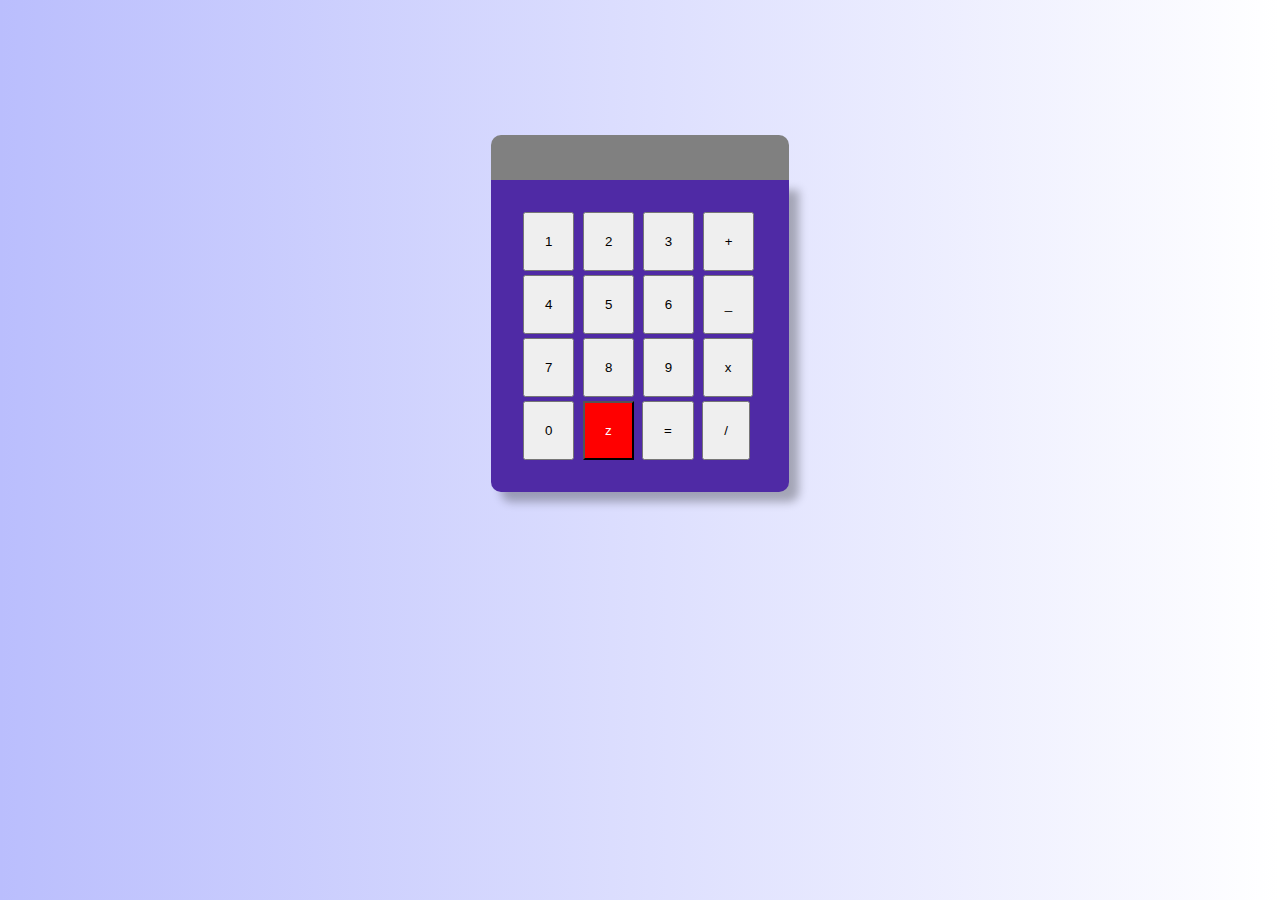
<file: calculadora/index.html>
<!DOCTYPE html>
<html lang="pt-br">
<head>
    <meta charset="UTF-8">
    <meta name="viewport" content="width=device-width, initial-scale=1.0">
    <link rel="stylesheet" href="style.css">
    <title>Calculadora</title>
</head>
<body>
    <header>
        <p id="parag"></p>
    </header>
    <section>
        <button onclick="clicar(1)">1</button> 
        <button onclick="clicar(2)">2</button>
        <button onclick="clicar(3)">3</button>
        <button onclick="clicar('M')">+</button> <br>
        <button onclick="clicar(4)">4</button>
        <button onclick="clicar(5)">5</button>
        <button onclick="clicar(6)">6</button>
        <button onclick="clicar('S')">_</button> <br>
        <button onclick="clicar(7)">7</button>
        <button onclick="clicar(8)">8</button>
        <button onclick="clicar(9)">9</button>
        <button onclick="clicar('X')">x</button> <br>
        <button onclick="clicar(0)">0</button>
        <button id="zerar" onclick="clicar('C')">z</button>
        <button onclick="clicar('I')">=</button>
        <button id="divi" onclick="clicar('D')">/</button>
    </section>
    

    <script src="script.js"></script>
</body>
</html>
</file>
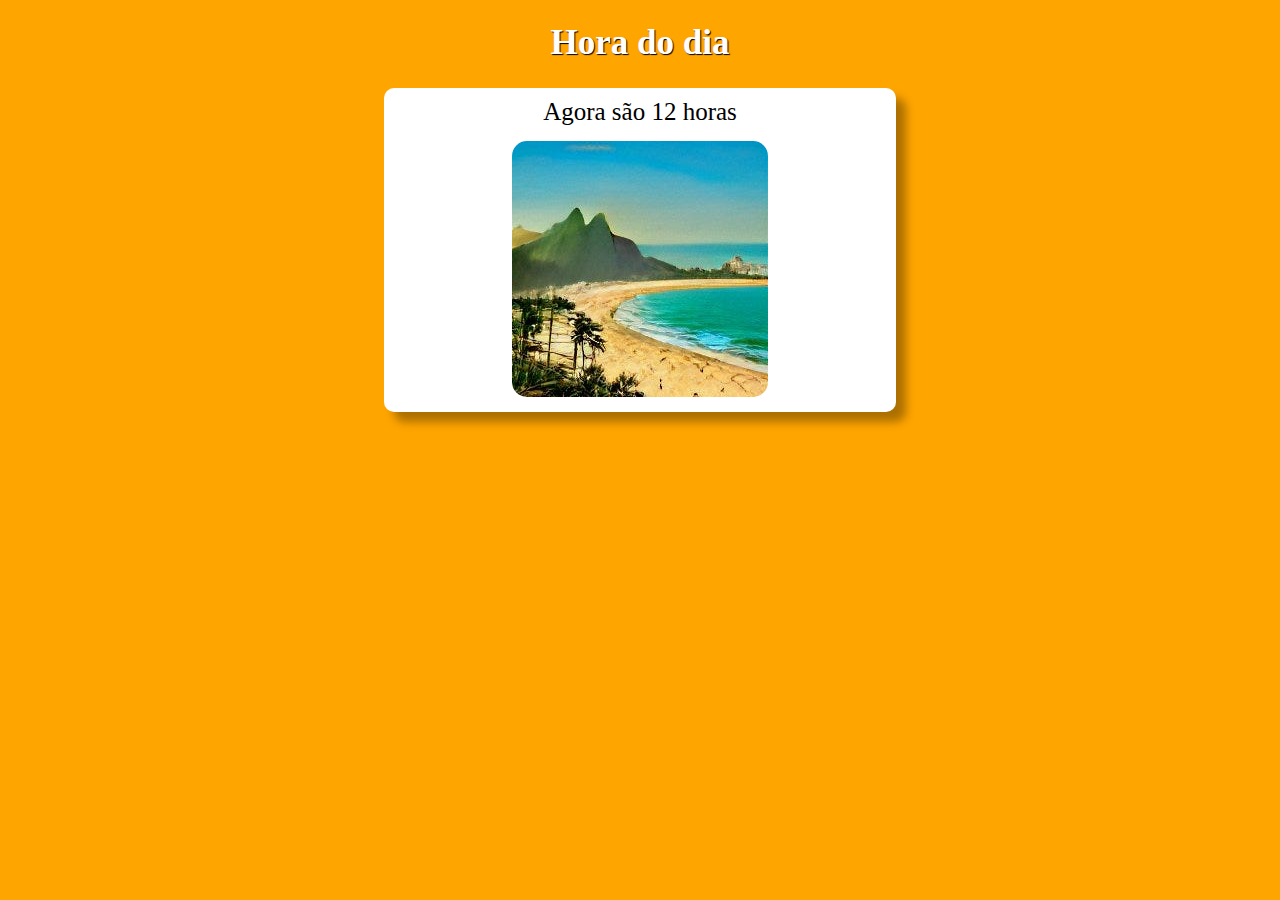
<file: desafio1/index.html>
<!DOCTYPE html>
<html lang="en">
<head>
    <meta charset="UTF-8">
    <meta name="viewport" content="width=device-width, initial-scale=1.0">
    <link rel="stylesheet" href="style.css">
    <title>Hora do dia</title>
</head>
<body onload="caregar()">
    <h1>Hora do dia</h1>
    <div id="caixa">
        <p id="horas"></p>
        <img id="imgg" src="https://www.encontrocomcristo.com.br/wp-content/uploads/2013/02/ora%C3%A7%C3%A3o-da-manh%C3%A3.jpg" alt="imagem de uma manhã">
    </div>

    <script>
        function caregar() {
            var img = window.document.getElementById('imgg')
            var data = new Date()
            var horas = data.getHours()
            var p = window.document.getElementById('horas')
            p.innerHTML = `Agora são ${horas} horas`
            if (horas >= 0 && horas <= 11){
                //de manhã
                window.document.body.style.background = 'rgb(255, 255, 89)'
                img.src = 'https://www.encontrocomcristo.com.br/wp-content/uploads/2013/02/ora%C3%A7%C3%A3o-da-manh%C3%A3.jpg'
            }
            if (horas >= 12 && horas <= 17){
                //de tarde
                window.document.body.style.background = 'orange'
                img.src = 'img/detarde.jpg'
            }
            if (horas >= 18 && horas <= 23){
                //de noite
                window.document.body.style.background = 'gray'
                img.src = 'https://img.freepik.com/vetores-gratis/ilustracao-de-noite-de-verao-gradiente-com-vista-para-a-praia_23-2149431145.jpg?q=10&h=200'
            }
        }
    </script>
</body>
</html>
</file>
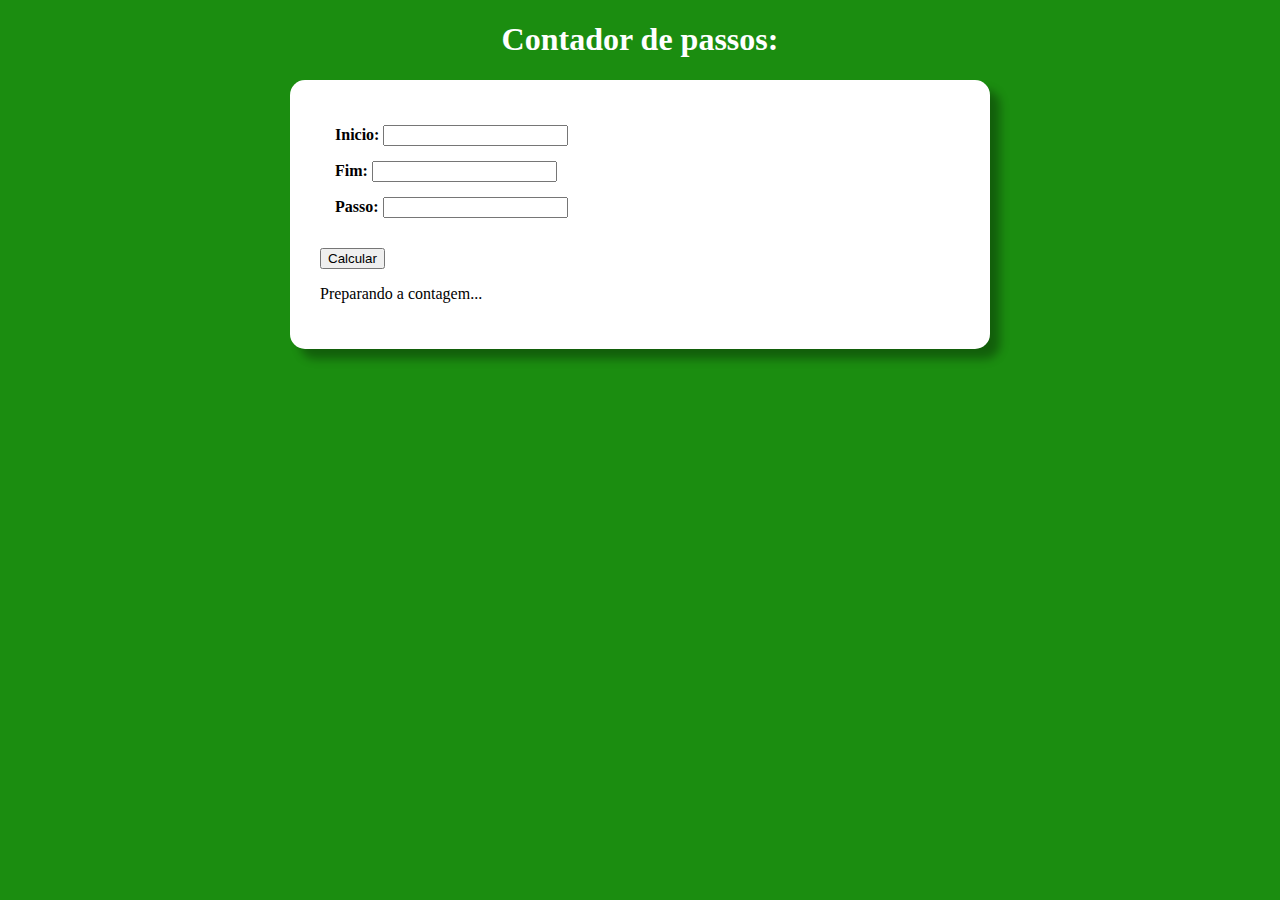
<file: desafio3/index.html>
<!DOCTYPE html>
<html lang="pt-br">
<head>
    <meta charset="UTF-8">
    <meta name="viewport" content="width=device-width, initial-scale=1.0">
    <link rel="stylesheet" href="style.css">
    <title>Contador</title>
</head>
<body>
    <header>
        <h1>Contador de passos:</h1>
    </header>
    <main>
        <div>
            <label for="iano"><strong>Inicio: </strong></label>
            <input type="number" name="qw" id="iano"><br>
        </div>
        <div>
            <label for="ifim"><strong>Fim: </strong></label>
            <input type="number" name="wq" id="ifim">
        </div>
        <div>
            <label for="ipasso"><strong>Passo: </strong></label>
            <input type="number" name="ww" id="ipasso">
        </div>
        <button onclick="resultado()">Calcular</button>
        <p id="p">Preparando a contagem...</p>
    
    </main>

    <script>
        function resultado() {
            var p = window.document.getElementById('p')
            var iniciop = window.document.getElementById('iano')
            var inicio = Number(iniciop.value)
            var fimp = window.document.getElementById('ifim')
            var fim = Number(fimp.value)
            var passop = window.document.getElementById('ipasso')
            var passo = Number(passop.value)
            
            p.innerText = 'Contando... '

            if (passo > 0){
                if (inicio >= fim){
                    window.alert('O número de inicio não pode ser maior ou igual o fim se o passo é positivo')
                }
                else{
                    while (fim > inicio){
                        p.innerHTML += ` ${inicio} \u{1F449}`
                        inicio += passo
                    }
                    p.innerHTML += ` ${fim}`
                }
            }
            else if (passo < 0){
                passo *= -1
                if (inicio <= fim){
                    window.alert('O número do inicio não pode ser menor ou igual ao fim se o passo é negativo')
                }
                else{
                    while (inicio > fim) {
                        p.innerHTML += ` ${inicio} \u{1F449}`
                        inicio -= passo
                    }
                    p.innerHTML += ` ${fim}`
                }
            }
            else {
                window.alert('O número de passos não pode ser 0')
            }
        }
    </script>
</body>
</html>
</file>
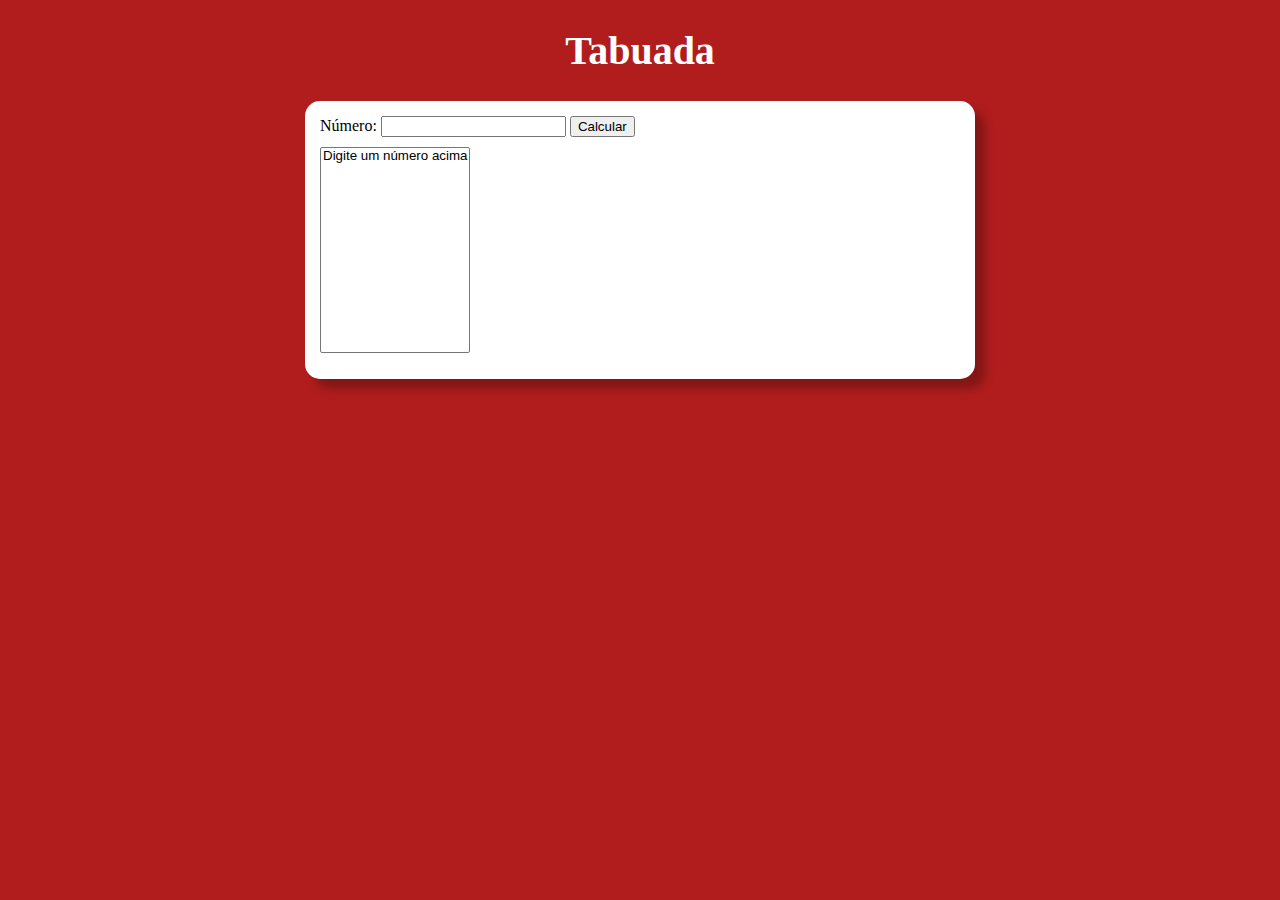
<file: desafio4/index.html>
<!DOCTYPE html>
<html lang="pt-br">
<head>
    <meta charset="UTF-8">
    <meta name="viewport" content="width=device-width, initial-scale=1.0">
    <link rel="stylesheet" href="style.css">
    <title>Tabuada</title>
</head>
<body>
    <h1>Tabuada</h1>
    <section>
        <div>
            <label for="itab">Número: </label>
            <input type="number" name="Tabuada" id="itab">
            <button onclick="calcular()" >Calcular</button>
        </div>
        <div>
            <select name="qq" id="sell" size="12">
                <option value="">Digite um número acima</option>
            </select>
        </div>
    </section>

    <script src="script.js"></script>
</body>
</html>
</file>
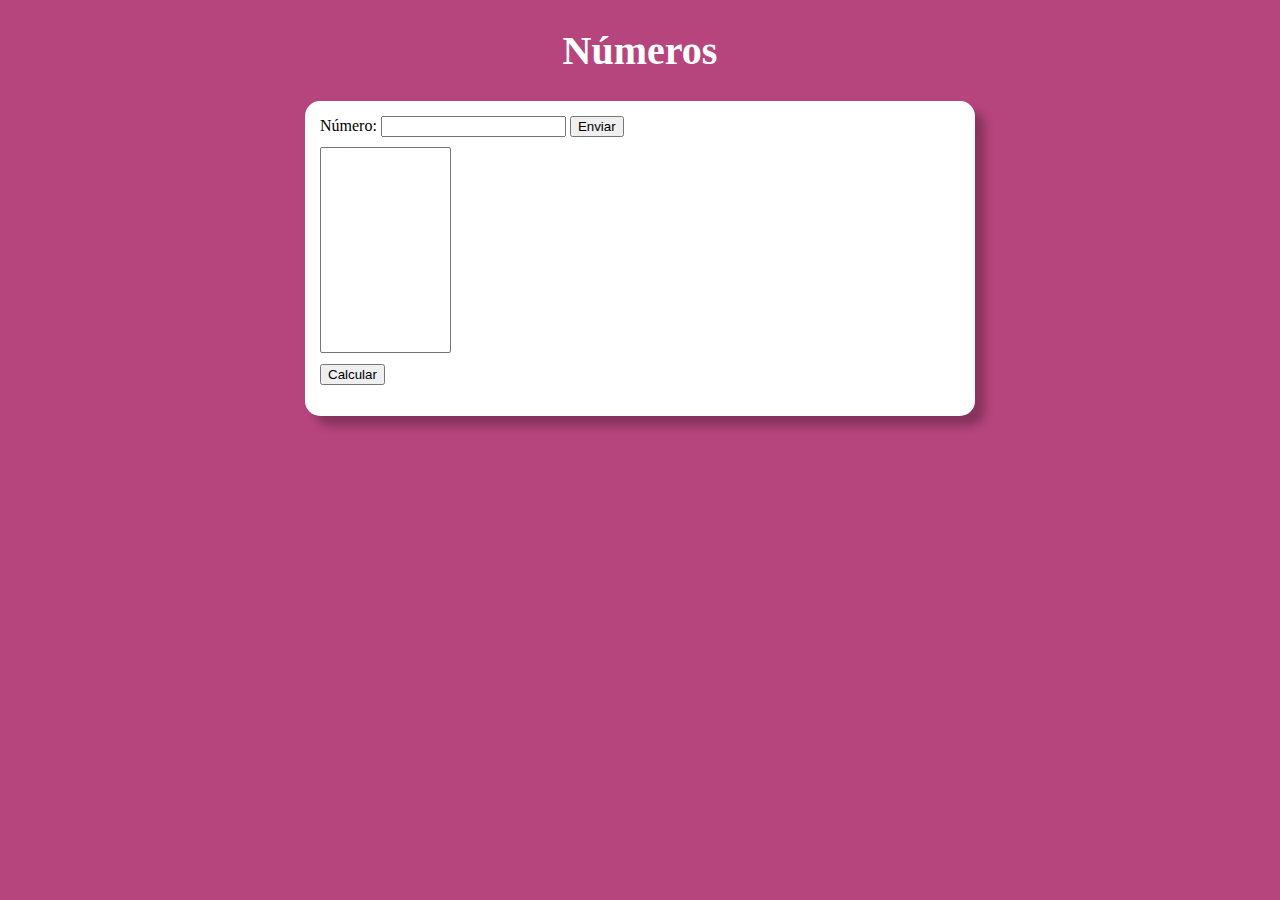
<file: desafio5/index.html>
<!DOCTYPE html>
<html lang="pt-br">
<head>
    <meta charset="UTF-8">
    <meta name="viewport" content="width=device-width, initial-scale=1.0">
    <link rel="stylesheet" href="style.css">
    <title>Lista</title>
</head>
<body>
    <h1>Números</h1>
    <section>
        <div>
            <label for="itab">Número: </label>
            <input type="number" name="Tabuada" id="itab">
            <button onclick="calcular()" >Enviar</button>
        </div>
        <div>
            <select name="qq" id="sell" size="12">
                <option></option>
            </select>
        </div>
        <button onclick="resultado()">Calcular</button>
        <p id="res"></p>
    </section>

    <script src="script.js"></script>
</body>
</html>
</file>
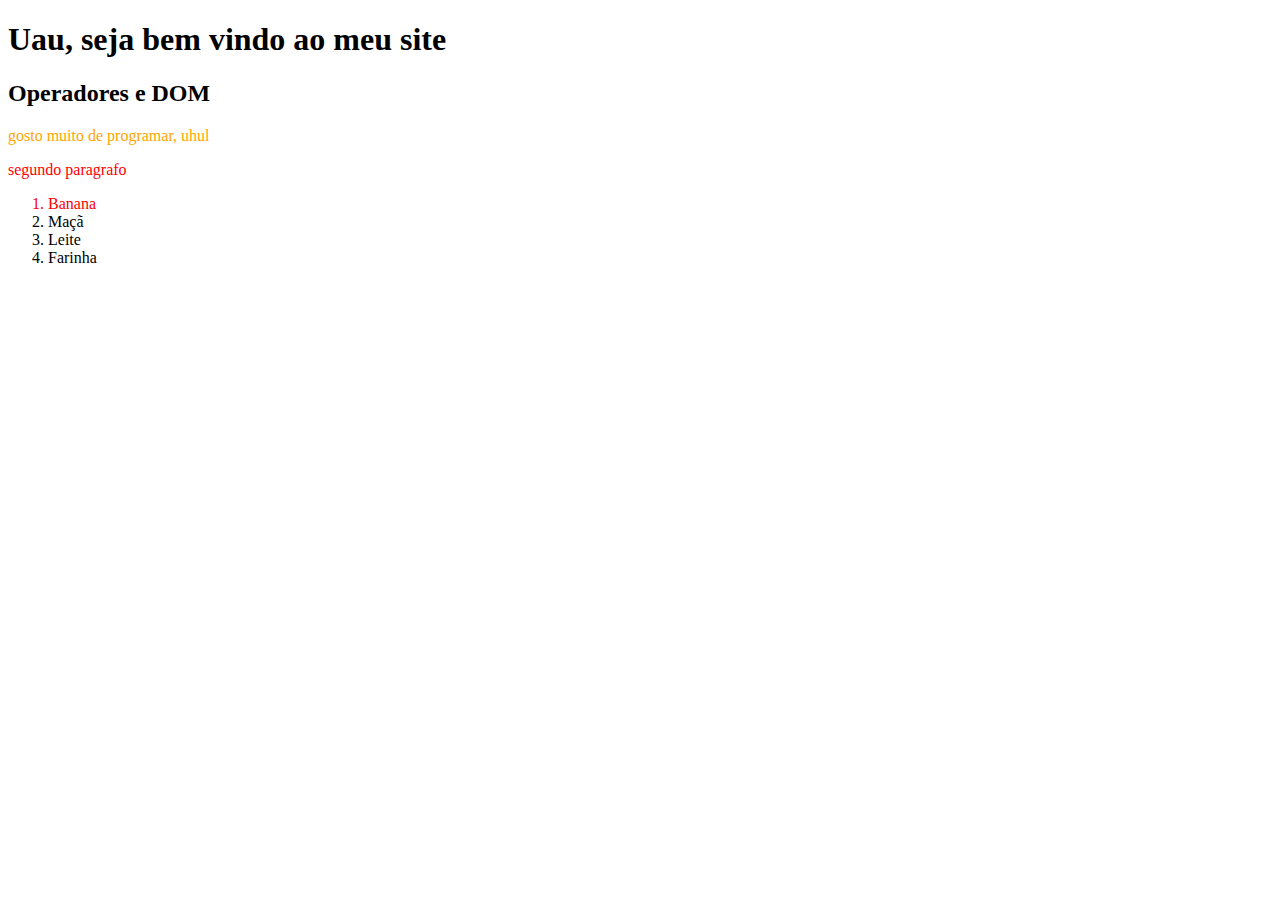
<file: ex005/index.html>
<!DOCTYPE html>
<html lang="pt-br">
<head>
    <meta charset="UTF-8">
    <meta name="viewport" content="width=device-width, initial-scale=1.0">
    <title>Operadores e DOM</title>
</head>
<body>
    <h1 id='oi'>Uau, seja bem vindo ao meu site</h1>
    <h2>Operadores e DOM</h2>
    <p>gosto muito de programar, uhul</p>
    <p class="aple">segundo paragrafo</p>
    <div>
        <ol>
            <li id="bana">Banana</li>
            <li>Maçã</li>
            <li>Leite</li>
            <li>Farinha</li>
        </ol>
    </div>
    <script>
        var n2 = 3 >= 3 || 37 - 14 == 24? 2 : 6
        var n1 = (6 % 2) + (4**2) + (n2)
        window.alert(`${n1}`)
        // Selecionando elementos da arvore DOM
        /*
        podemos fazer por marca: getElementsByTagName(), dai coloca a tag, como
        por exemplo 'p', se quiser alterar um pargrafo específico, tem que colocar
         [x] (x é o numero do paragrafo, se quiser o primeiro, x = 0)
        */
        var p = window.document.getElementsByTagName('p')[0]
        p.style.color = 'orange'
        // podemos selecionar elemntos por id:
        var item1 = window.document.getElementById('bana') // tem que ser aspas simples
        item1.style.color = "Red"
        // podemos selecionar por class:
                //n ta funcionando
        // podemos selecionar por query selector, que dai podemos usar css (só funciona nos pc mais atualizados):
        window.document.querySelector('p.aple').style.color = "Red"
    </script>
</body>
</html>
</file>
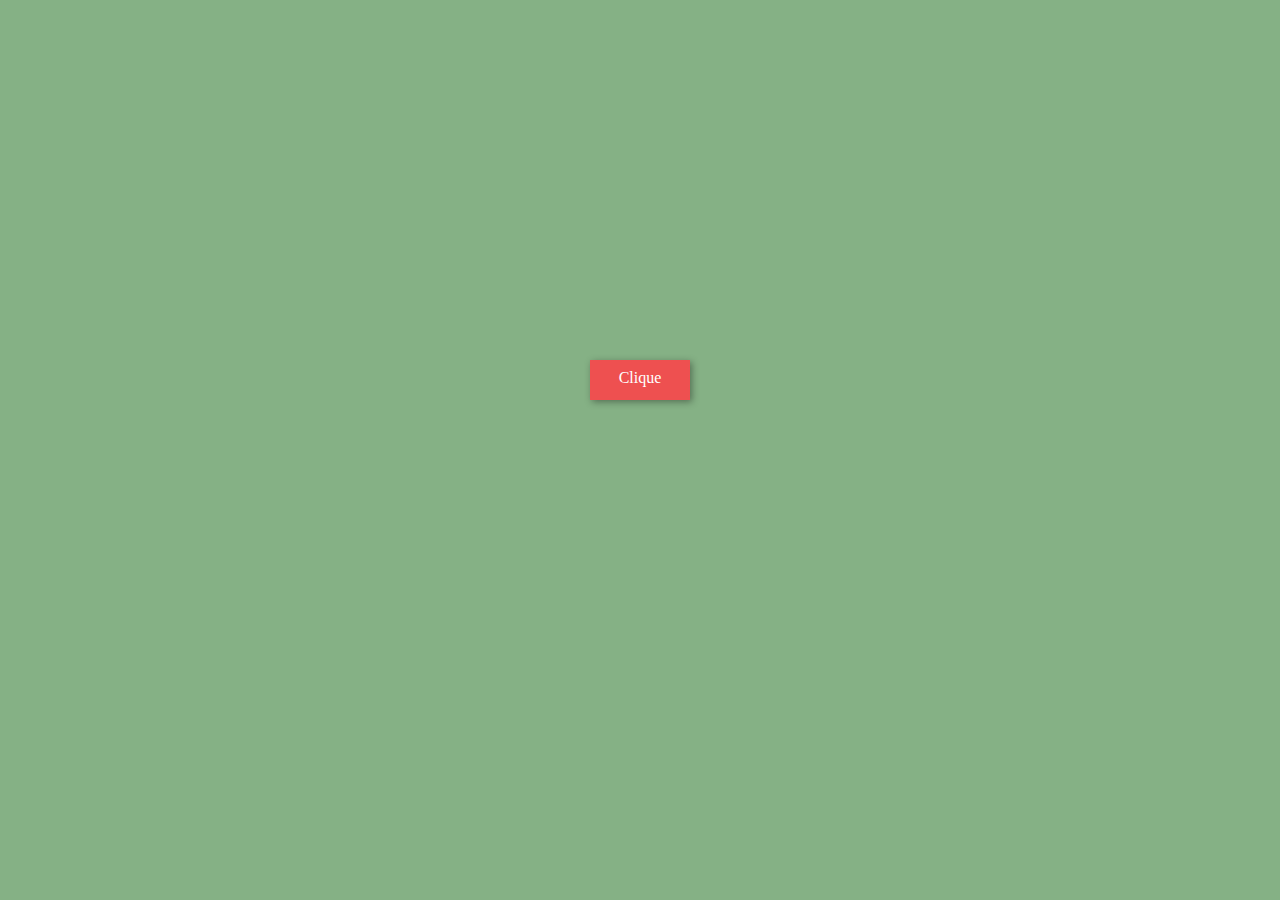
<file: ex006/index.html>
<!DOCTYPE html>
<html lang="pt-br">
<head>
    <meta charset="UTF-8">
    <meta name="viewport" content="width=device-width, initial-scale=1.0">
    <title>Evendos DOM</title>
    <style>
        body {
            background-color: rgb(133, 177, 133);
        }
        div#principal {
            display: block;
            margin: auto;
            margin-top: 40vh;
            height: 40px;
            width: 100px;
            background-color: rgb(238, 80, 80);
            box-shadow: 2px 2px 7px rgba(0, 0, 0, 0.37);
        }
        p {
            color: white;
            text-align: center;
            padding: 9px;
        }
    </style>
</head>
<body>
    <div id="principal">
        <p>Clique</p>
    </div>

    <script>
        var a = window.document.getElementById('principal')

        a.addEventListener('click', clicar)
        a.addEventListener('mouseenter', PassouOMause)
        a.addEventListener('mouseout', TirouOMause)

        function clicar() {
            a.innerHTML = '<p>Uhull</p>'
        }

        function PassouOMause() {
            a.style.backgroundColor = 'orange'
        }
        
        function TirouOMause() {
            a.style.backgroundColor = 'rgb(238, 80, 80)'
        }
    </script>
</body>
</html>
</file>
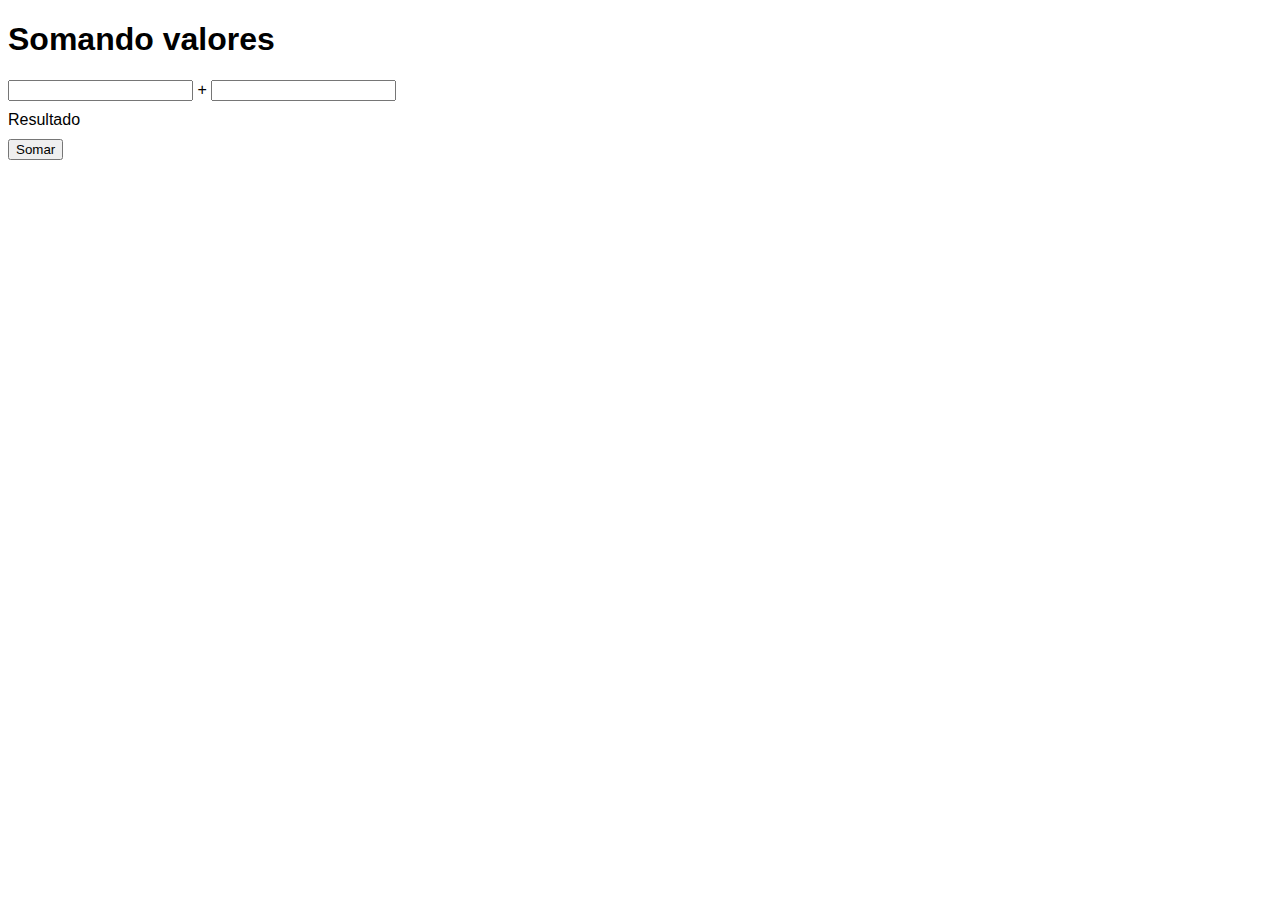
<file: ex007/index.html>
<!DOCTYPE html>
<html lang="pt-br">
<head>
    <meta charset="UTF-8">
    <meta name="viewport" content="width=device-width, initial-scale=1.0">
    <title>Somas</title>
    <style>
        body {
            font-family: Arial, Helvetica, sans-serif;
        }
        div#ppp {
            margin-top: 10px;
            margin-bottom: 10px;
        }
    </style>
</head>
<body>
    <h1>Somando valores</h1>
    <input type="number" name="num1" id="inum1"> +
    <input type="number" name="num2" id="inum2">
    <div id="ppp">Resultado</div>
    <input type="button" value="Somar" onclick="calculus()">
    <script>
        function calculus() {
            var r1 = window.document.getElementById('inum1')
            var r2 = window.document.getElementById('inum2')
            var res = window.document.getElementById('ppp')
            var n1 = Number(r1.value)
            var n2 = Number(r2.value)
            var s = n1 + n2
            res.innerHTML= `${s}`
        }
    </script>
</body>
</html>
</file>
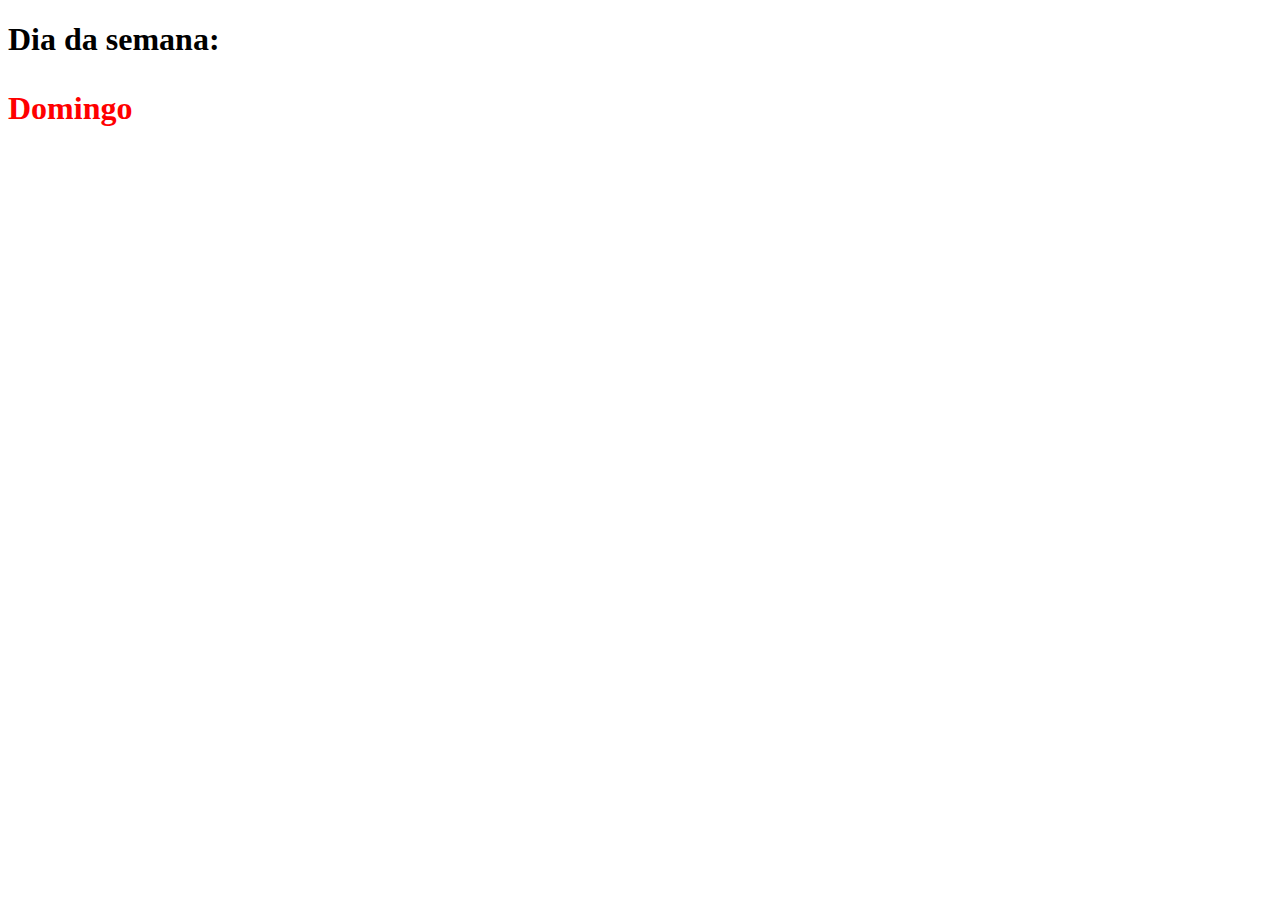
<file: ex008/index.html>
<!DOCTYPE html>
<html lang="pt-br">
<head>
    <meta charset="UTF-8">
    <meta name="viewport" content="width=device-width, initial-scale=1.0">
    <title>If e Else</title>
    <style>
        p {
            font-size: 2em;
            color: red;
            font-weight: bold;
        }
    </style>
</head>
<body>
    <h1>Dia da semana:</h1>
    <p id="Dia"></p>
    <script>
        var p = window.document.getElementById('Dia')
        var day = new Date()
        var dayy = day.getDay()
        switch (dayy) {
            case 0:
                p.innerHTML = 'Domingo'
                break
            case 1:
                p.innerHTML = 'Segunda'
                break
            case 2:
                p.innerHTML = 'Terça'
                break
            case 3:
                p.innerHTML = 'Quarta'
                break
            case 4:
                p.innerHTML = 'Quinta'
                break
            case 5:
                p.innerHTML = 'Sexta'
                break
            case 6:
                p.innerHTML = 'Sabado'
                break
        }
    </script>
</body>
</html>
</file>
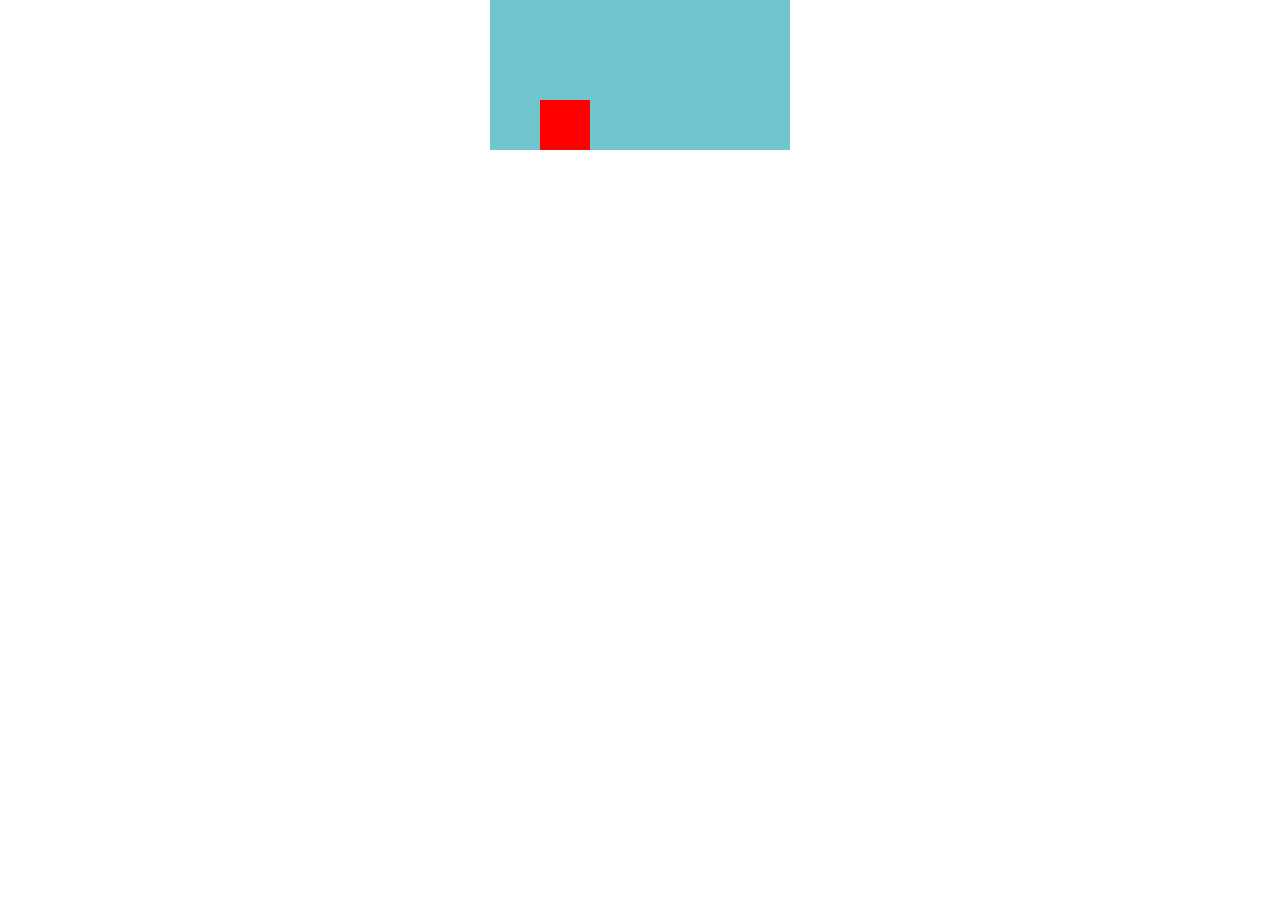
<file: joguinho/index.html>
<!DOCTYPE html>
<html>
<head>
  <title>Jogo estilo Mario</title>
  <link rel="stylesheet" type="text/css" href="style.css">
</head>
<body>
  <canvas id="gameCanvas"></canvas>

  <script src="script.js"></script>
</body>
</html>
</file>
<file: calculadora/style.css>
@charset "UTF-8";

html, body {
    margin: 0;
    padding: 0;
    font-family: Arial, Helvetica, sans-serif;
    background-image: linear-gradient(to left, rgb(255, 255, 255), rgb(186, 190, 253));
}

section {
    width: 238px;
    padding: 30px;
    background-color: rgb(79, 42, 165);
    margin: auto;
    border-bottom-left-radius: 10px;
    border-bottom-right-radius: 10px;
    box-shadow: 10px 10px 10px rgba(0, 0, 0, 0.288);
}

header {
    background-color: gray; 
    width: 278px;
    height: 25px;
    padding: 10px;
    color: white;
    margin: auto;
    margin-top: 15vh;
    font-size: 25px;
    border-top-left-radius: 10px;
    border-top-right-radius: 10px;
}

button {
    padding: 20px;
    margin: 2px;
}

p {
    margin: 0;
}

button#zerar {
    background-color: red;
    color: white;
}
</file>
<file: desafio1/style.css>
@charset "UTF-8";

div#caixa {
    width: 40vw;
    margin: auto;
    background-color: white;
    border-radius: 10px;
    box-shadow: 10px 10px 10px rgba(0, 0, 0, 0.329);
    padding-bottom: 15px;
}

h1 {
    color: white;
    text-align: center;
    text-shadow: 1px 1px 1px black;
    font-size: 35px;
}

p {
    text-align: center;
    padding: 10px;
    font-size: 25px;
    margin-bottom: 5px;
}

img {
    display: block;
    margin: auto;
    border-radius: 15px;
    color: rgb(255, 255, 89);
}
</file>
<file: desafio3/style.css>
@charset "UTF-8";

body {
    background-color: rgb(27, 141, 16);
}

h1 {
    text-align: center;
    color: white;
    font-weight: bold;
}

main {
    margin: auto;
    width: 50vw;
    border-radius: 15px;
    background-color: white;
    padding: 30px;
    box-shadow: 10px 10px 10px rgba(0, 0, 0, 0.329);
}

button {
    margin-top: 15px;
}

div {
    margin: 15px;
}
</file>
<file: desafio4/style.css>
@charset "UTF-8";

body {
    background-color: rgb(177, 29, 29);
}

h1 {
    text-align: center;
    font-size: 40px;
    color: white;
}

section {
    width: 50vw;
    margin: auto;
    background-color: white;
    border-radius: 15px;
    box-shadow: 10px 10px 10px rgba(0, 0, 0, 0.26);
    padding: 15px;
}

div {
    margin-bottom: 10px;
}
</file>
<file: desafio5/style.css>
@charset "UTF-8";

body {
    background-color: rgb(182, 69, 125);
}

h1 {
    text-align: center;
    font-size: 40px;
    color: white;
}

section {
    width: 50vw;
    margin: auto;
    background-color: white;
    border-radius: 15px;
    box-shadow: 10px 10px 10px rgba(0, 0, 0, 0.26);
    padding: 15px;
}

div {
    margin-bottom: 10px;
}

option {
    width: 125px;
}
</file>
<file: joguinho/style.css>
body {
    margin: 0;
    overflow: hidden;
  }
  
  #gameCanvas {
    background-color: #70c5ce;
    display: block;
    margin: 0 auto;
  }
</file>
